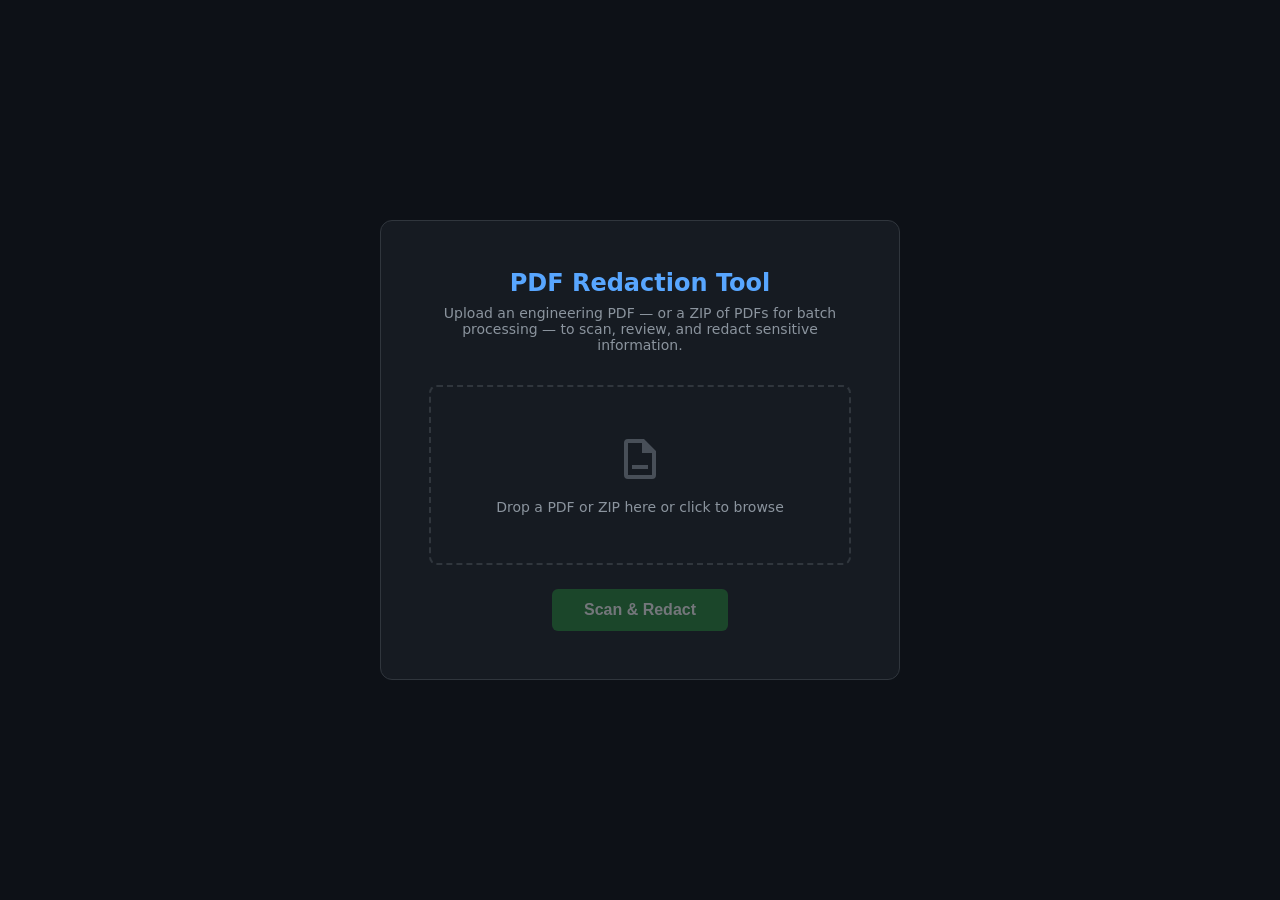
<file: templates/index.html>
<!DOCTYPE html>
<html lang="en">
<head>
    <meta charset="UTF-8">
    <meta name="viewport" content="width=device-width, initial-scale=1.0">
    <title>PDF Redaction Tool</title>
    <style>
        * { margin: 0; padding: 0; box-sizing: border-box; }
        body {
            font-family: 'Segoe UI', system-ui, sans-serif;
            background: #0d1117;
            color: #c9d1d9;
            min-height: 100vh;
            display: flex;
            align-items: center;
            justify-content: center;
        }
        .upload-card {
            background: #161b22;
            border: 1px solid #30363d;
            border-radius: 12px;
            padding: 48px;
            text-align: center;
            max-width: 520px;
            width: 100%;
        }
        .upload-card h1 {
            font-size: 24px;
            color: #58a6ff;
            margin-bottom: 8px;
        }
        .upload-card p {
            color: #8b949e;
            margin-bottom: 32px;
            font-size: 14px;
        }
        .drop-zone {
            border: 2px dashed #30363d;
            border-radius: 8px;
            padding: 48px 24px;
            cursor: pointer;
            transition: border-color 0.2s, background 0.2s;
            margin-bottom: 24px;
        }
        .drop-zone:hover, .drop-zone.drag-over {
            border-color: #58a6ff;
            background: rgba(88, 166, 255, 0.05);
        }
        .drop-zone svg {
            width: 48px;
            height: 48px;
            fill: #484f58;
            margin-bottom: 12px;
        }
        .drop-zone .label {
            font-size: 14px;
            color: #8b949e;
        }
        .drop-zone .filename {
            font-size: 16px;
            color: #58a6ff;
            font-weight: 600;
            margin-top: 8px;
            display: none;
        }
        input[type="file"] { display: none; }
        .btn {
            display: inline-block;
            padding: 12px 32px;
            background: #238636;
            color: #fff;
            border: none;
            border-radius: 6px;
            font-size: 16px;
            font-weight: 600;
            cursor: pointer;
            transition: background 0.2s;
            opacity: 0.4;
            pointer-events: none;
        }
        .btn.active {
            opacity: 1;
            pointer-events: auto;
        }
        .btn.active:hover {
            background: #2ea043;
        }
    </style>
</head>
<body>
    <form class="upload-card" action="/upload" method="POST" enctype="multipart/form-data">
        <h1>PDF Redaction Tool</h1>
        <p>Upload an engineering PDF &mdash; or a ZIP of PDFs for batch processing &mdash; to scan, review, and redact sensitive information.</p>

        <div class="drop-zone" id="dropZone">
            <svg viewBox="0 0 24 24"><path d="M14 2H6a2 2 0 0 0-2 2v16a2 2 0 0 0 2 2h12a2 2 0 0 0 2-2V8l-6-6zm4 18H6V4h7v5h5v11zM8 15h8v2H8v-2z"/></svg>
            <div class="label">Drop a PDF or ZIP here or click to browse</div>
            <div class="filename" id="fileName"></div>
        </div>
        <input type="file" name="pdf" id="fileInput" accept=".pdf,.zip">

        <button type="submit" class="btn" id="submitBtn">Scan &amp; Redact</button>
    </form>

    <script>
        const dropZone = document.getElementById('dropZone');
        const fileInput = document.getElementById('fileInput');
        const fileName = document.getElementById('fileName');
        const submitBtn = document.getElementById('submitBtn');

        dropZone.addEventListener('click', () => fileInput.click());

        dropZone.addEventListener('dragover', e => {
            e.preventDefault();
            dropZone.classList.add('drag-over');
        });
        dropZone.addEventListener('dragleave', () => dropZone.classList.remove('drag-over'));
        dropZone.addEventListener('drop', e => {
            e.preventDefault();
            dropZone.classList.remove('drag-over');
            if (e.dataTransfer.files.length) {
                fileInput.files = e.dataTransfer.files;
                showFile(e.dataTransfer.files[0]);
            }
        });

        fileInput.addEventListener('change', () => {
            if (fileInput.files.length) showFile(fileInput.files[0]);
        });

        function showFile(file) {
            fileName.textContent = file.name;
            fileName.style.display = 'block';
            submitBtn.classList.add('active');
        }
    </script>
</body>
</html>
</file>
